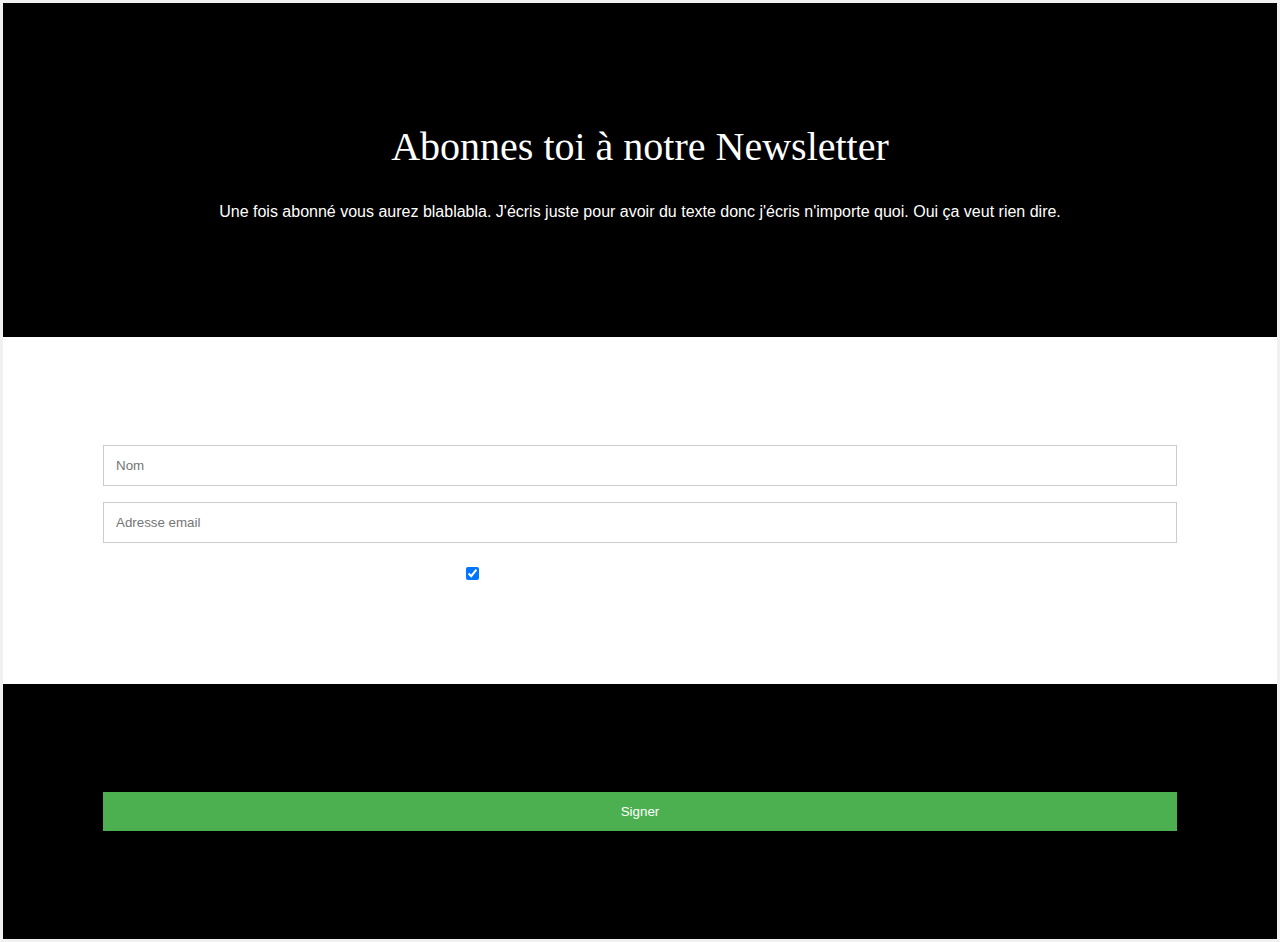
<file: contact.html>
<!DOCTYPE html>
<html lang="fr" dir="ltr">
  <head>
    <meta charset="utf-8">
    <link rel="stylesheet" href="styles/style.css">
    <title>CONTACT Infinite8</title>
  </head>
  <body>
  <footer>
  <form action="/action_page.php">
  <div class="container">
    <h2>Abonnes toi à notre Newsletter</h2>
    <p>Une fois abonné vous aurez blablabla. J'écris juste pour avoir du texte donc j'écris n'importe quoi. Oui ça veut rien dire.</p>
  </div>

  <div class="container" style="background-color:white">
    <input type="text" placeholder="Nom" name="name" required>
    <input type="text" placeholder="Adresse email" name="mail" required>
    <label>
      <input type="checkbox" checked="checked" name="subscribe"> Je veux être avertis des nouveautés par email.
    </label>
  </div>

  <div class="container">
    <input type="submit" value="Signer">
  </div>
 </form>
 </footer>
</body>


</html>
</file>
<file: styles/style.css>
body{
  margin:0px;
  padding: 0px;
  background-image: url("../images/c00ver.jpg");
  background-size: cover;
  background-repeat: no-repeat;
}

.Background img {
margin-right:  0px;
}


.Siplusieuravecmemenom {
  display:block;
  margin:auto;
  margin-top:110px;
  -webkit-transform: scale(1);
	transform: scale(1);
	-webkit-transition: .3s ease-in-out;
	transition: .3s ease-in-out;
}
.Siplusieuravecmemenom:hover {
  -webkit-transform: scale(1.3);
	transform: scale(1.3);
}
}
.TextIntro{
  margin-top: 20px;
}
h2 {
  font-size: 15px;
  font-family: 'Playfair Display', serif;
  font-weight: lighter;
  text-align: center;
  margin-top: 20px;
}

h3 {
  font-size: 11px;
  font-family: 'Playfair Display', serif;
  font-weight: lighter;
  text-align: center;
  line-height: 16px;
}

h4 {
  padding-left: 5%;
  font-family: 'Playfair Display', serif;
  transition: all 0.2s ease;
  font-size: 16px;
    width: 200px;
}
h4:hover {
  background-color: yellow;
  width: 200px;
}

.HorizontaleText p {
  padding-left: 5%;
  font-size: 12px;
  font-family: 'Montserrat', sans-serif;
  font-weight: lighter;
}

header {
  width: 100%;
  height: 45px;
  border-bottom: 20px solid black;
  background-color: black;
  position: fixed;
  top:0;
  z-index: 500;

}

.Menu {
  font-size: 15px;
  font-family: 'Playfair Display', serif;
  text-transform: uppercase;
  letter-spacing: .2rem;
  padding: 0.3%;
  display: flex;
  justify-content: space-around;
  list-style: none;
  flex-wrap: wrap;
  width: 80%;
  text-align: center;
  margin: auto;
  padding: 20px 0px 0px 20px;
}

.Menu li a {
  text-decoration: none;
  color: #fff;
}

.Menu li a:hover {
  color: red;
}

.BoutonInfoLanceur span {
  visibility: hidden;
  position: absolute;
}
.BoutonInfoLanceur img:hover + span{
  visibility: visible;
  width: 18%;
  font-family: 'Montserrat', sans-serif;
  position: absolute;
  font-size: 10px;
  top: 280px;
  left: 250px;
}

.BoutonInfoLanceur img {
  width: 30px;
  height: 60px;
  position: absolute;
  margin-left: 210px;
  margin-top: -187px;
}

.BoutonInfoLanceur img:hover {
  width: 45px;
  height: 90px;
}

.COMPTEUR{
  margin-left: 40px;
}
.COMPTEUR p {
  font-family: "Montserrat";
  font-size: 100px;
  position: absolute;
  border-style: dotted;
  padding: 10px;
}
.COMPTEUR p:hover{
  color: red;
}

.COMPTEUR .LancezLeC{
font-size: 14px;
font-family: 'Abril Fatface', cursive;
border-style: hidden;
margin-top: 250px;
}
.Terres {
  width: 50%;
  display: flex;
}
.HorizontaleText {
  width: 50%;
}
.HorizontaleText p {
  width: 80%;
}
.Terres img {
  width: 65%;
  height: 80%;
  margin-left: 25%;
}

.HorizontaleTextImg {
  padding-top: 5%;
  display: flex;
  width: 100%;
  height: 500px;
}

.PremierTrait {
  background-color: black;
  margin-top: 50px;
  margin-left: 600px;
  margin-right: 600px;
  height: 1px;
}

.bouchon {
  margin-left: 100px;
  display: flex;
  justify-content: center;
  opacity: 0;
  }

.InfiniteEnd {
   font-size: 13px;
   display:flex;
   justify-content: center;
   width: 100%;
   font-family: 'Questrial', sans-serif;
   text-transform: uppercase;
   font-weight: lighter;
   color: #f2f2f2;
   margin-bottom: 40px;
   opacity: 0.2;
}
.NewS {
  background-color: #000000;
  width: 100%;
  height: 200px;
  position: absolute;
  z-index: -1;
  margin-bottom: 0px;
}

.Animation1 {
  margin-top:263px;
  position: absolute;
    width: 40px;
    height: 15px;
    background-color: yellow
    -webkit-animation-name: example; /* Safari 4.0 - 8.0 */
    -webkit-animation-duration: 10s; /* Safari 4.0 - 8.0 */
    animation-name: example;
    animation-duration:10s;
    animation-iteration-count: infinite;

}

/* Safari 4.0 - 8.0 */
@-webkit-keyframes example {
    from {background-color: red;}
    to {background-color: yellow;}
}

/* Standard syntax */
@keyframes example {
    from {background-color: red;}
    to {background-color: yellow;}
}

.buttonterre {
   background-color: #F5F6CE;
   font-family: 'Montserrat', sans-serif;
   text-transform: uppercase;
   border: none;
   color: #000000;
   padding: 15px 32px;
   text-align: center;
   text-decoration: none;
   margin-left: 1100px;
   font-size: 14px;
   cursor: pointer;
}


.FootContact {
  font-size: 15px;
  color: #fff;
  text-transform: uppercase;
  padding-bottom: 100px;
  font-family: 'Montserrat', sans-serif;
  margin-left: 30px;
  margin-top: 20px;
}

.JeromePeture {
  font-size: 13px;
  color: #fff;
  font-family: 'Montserrat', sans-serif;
  margin-left: 30px;
  padding-top: 2px;
}


/* PAGE NOTRE MAISON*/

.BouteilleNoire{
  height: 40%;
}
.BouteilleRouge {
  height: 40%;
  margin-left: 700px;
}
.BouteilleSilver {
  height: 40%;
}
.BouteilleBlanche {
  height: 40%;
  margin-left: 700px;
}
.AllBouteille {

}

//* PAGE CONTACT */

body {font-family: Arial, Helvetica, sans-serif;}

form {
    border: 3px solid #f1f1f1;
    font-family: Arial;
}

.container {
    padding: 100px;
    background-color: #000000;
    color: #fff;
    text-align: center;
}
.container h2 {
  font-size: 40px;
  font-family: Montserrat;
}
input[type=text], input[type=submit] {
    width: 100%;
    padding: 12px;
    margin: 8px 0;
    display: inline-block;
    border: 1px solid #ccc;
    box-sizing: border-box;
}

input[type=checkbox] {
    margin-top: 16px;
}

input[type=submit] {
    background-color: #4CAF50;
    color: white;
    border: none;
}

input[type=submit]:hover {
    opacity: 0.8;
}

.Bravo {
    position: absolute;
    top: 100px;
    left: 180px;
    z-index: 1000;
    font-size: 20px;
    opacity: 0;
    transition: 0.5s;
    font-family: 'Merriweather', serif;
}
</file>
